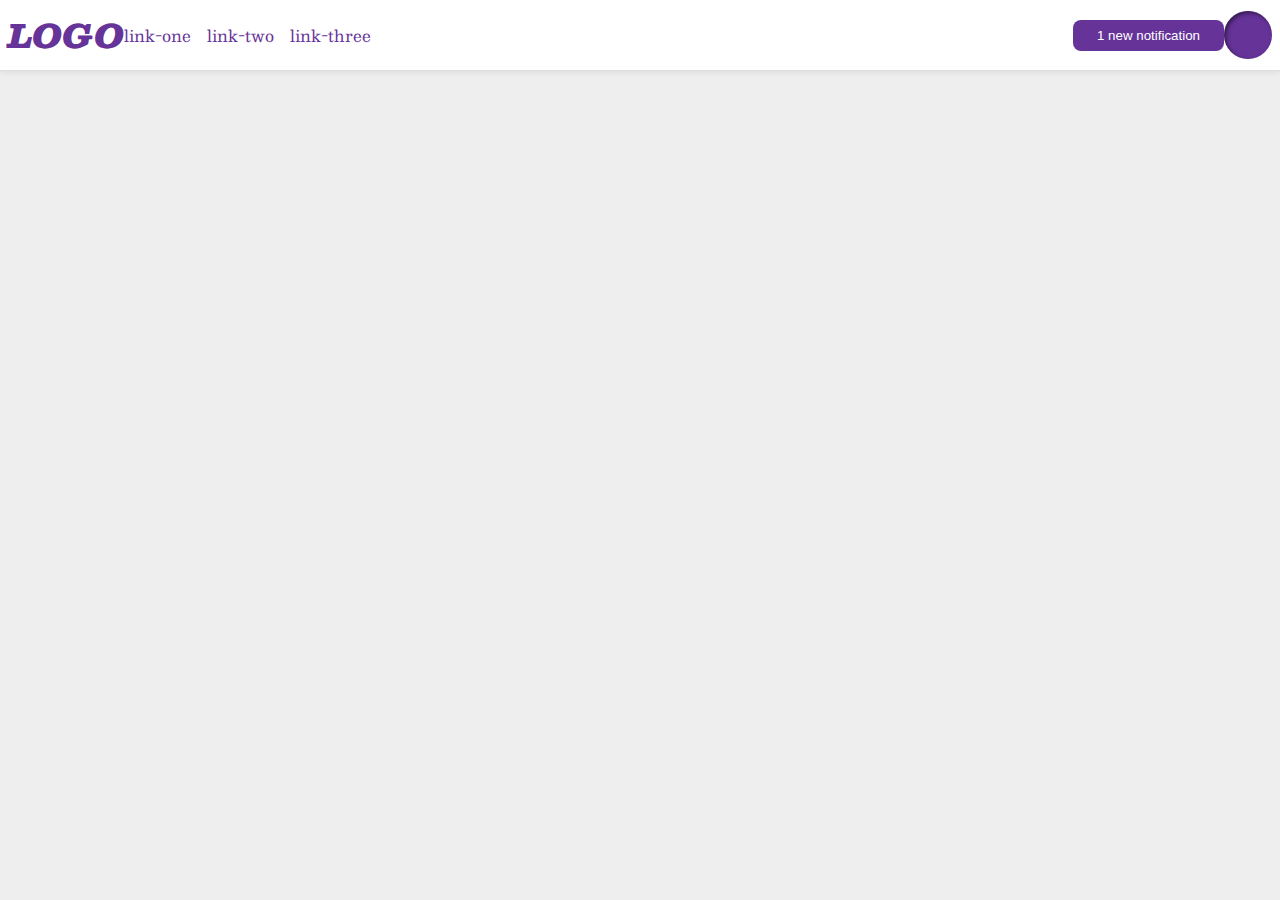
<file: flex/03-flex-header-2/index.html>
<!DOCTYPE html>
<html lang="en">

<head>
  <meta charset="UTF-8">
  <meta http-equiv="X-UA-Compatible" content="IE=edge">
  <meta name="viewport" content="width=device-width, initial-scale=1.0">
  <title>Flex Header 2</title>
  <link rel="stylesheet" href="style.css">
</head>

<body>
  <div class="header">
    <div class="left">
      <div class="logo">
        LOGO
      </div>
      <ul class="links">
        <li><a href="google.com">link-one</a></li>
        <li><a href="google.com">link-two</a></li>
        <li><a href="google.com">link-three</a></li>
      </ul>
    </div>
    <div class="right">
      <button class="notifications">
        1 new notification
      </button>
      <div class="profile-image"></div>
    </div>
  </div>
</body>

</html>
</file>
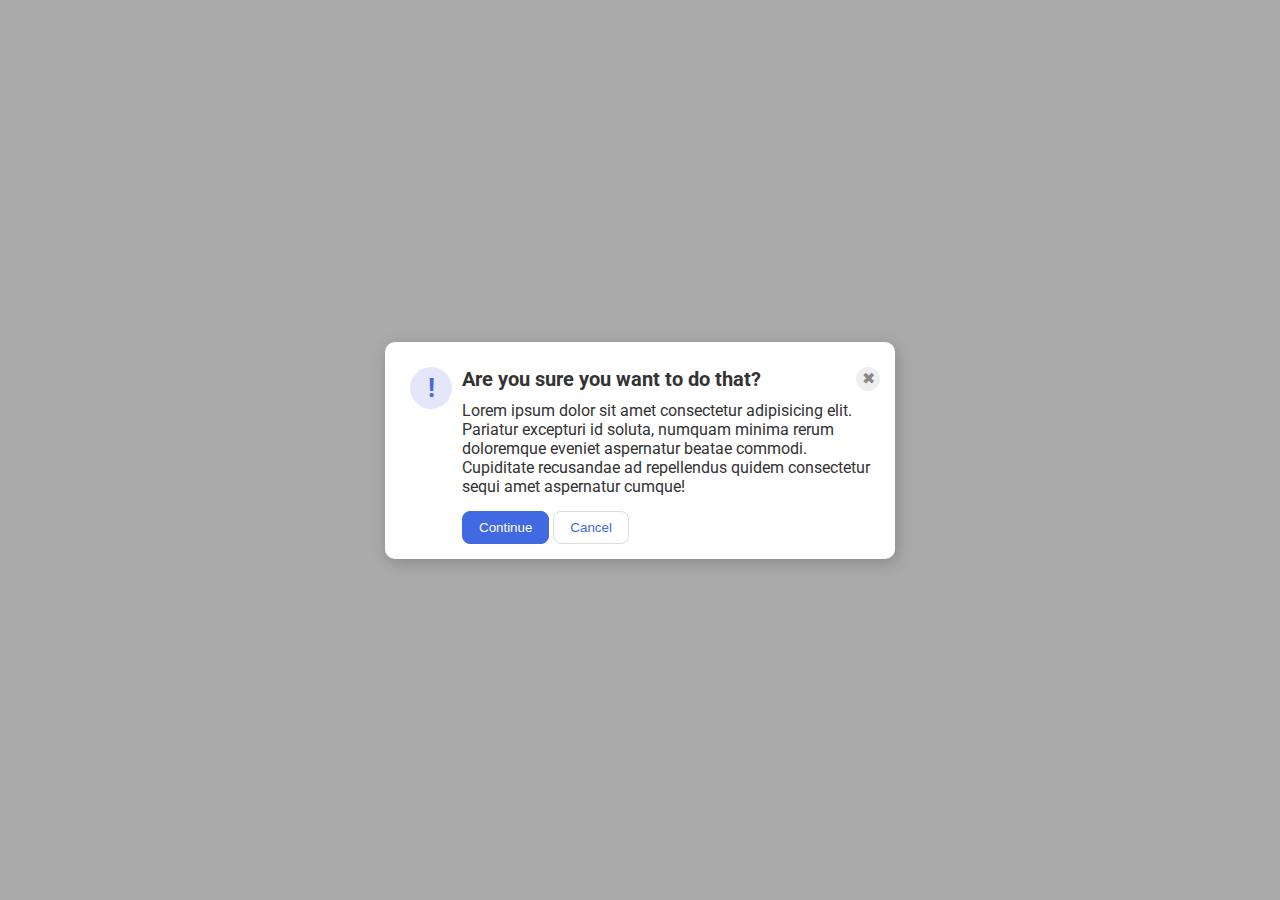
<file: flex/05-flex-modal/index.html>
<!DOCTYPE html>
<html lang="en">

<head>
  <meta charset="UTF-8">
  <meta http-equiv="X-UA-Compatible" content="IE=edge">
  <meta name="viewport" content="width=device-width, initial-scale=1.0">
  <link rel="stylesheet" href="style.css">
  <title>Modal</title>
</head>

<body>
  <div class="modal">
    <div class="left">
      <div class="icon">!</div>
    </div>
    <div class="right">
      <div class="header-row">
        <div class="header">Are you sure you want to do that?</div>
        <div class="close-button">✖</div>

      </div>
      <div class="text">Lorem ipsum dolor sit amet consectetur adipisicing elit. Pariatur excepturi id soluta, numquam
        minima rerum doloremque eveniet aspernatur beatae commodi. Cupiditate recusandae ad repellendus quidem
        consectetur
        sequi amet aspernatur cumque!</div>
      <button class="continue">Continue</button>
      <button class="cancel">Cancel</button>
    </div>
  </div>
</body>

</html>
</file>
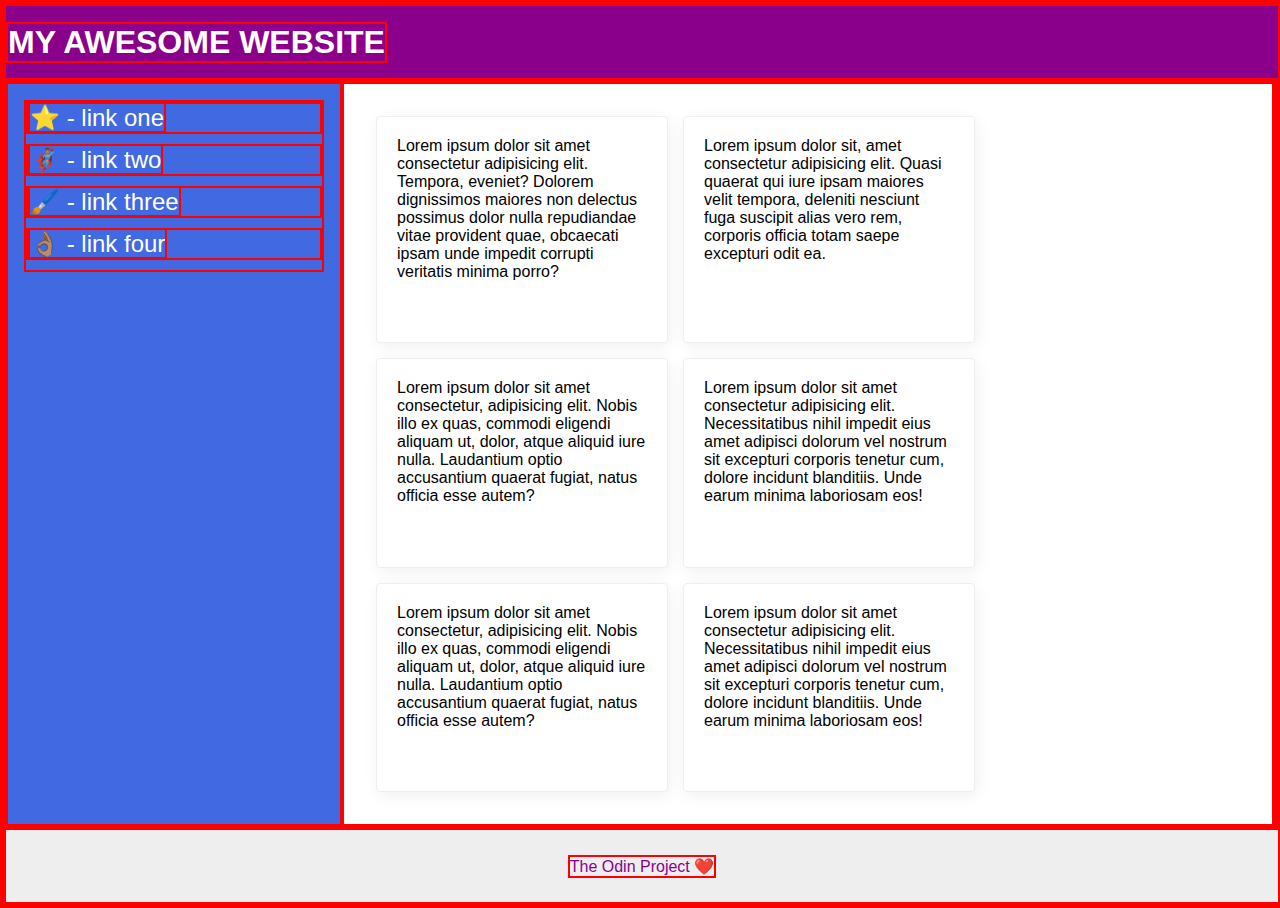
<file: flex/07-flex-layout-2/index.html>
<!DOCTYPE html>
<html lang="en">

<head>
  <meta charset="UTF-8">
  <meta http-equiv="X-UA-Compatible" content="IE=edge">
  <meta name="viewport" content="width=device-width, initial-scale=1.0">
  <title>The Holy Grail</title>
  <link rel="stylesheet" href="style.css">
</head>

<body>
  <div class="header">
    <span class="title-text">MY AWESOME WEBSITE</span>
  </div>

  <div class="content">
    <div class="sidebar">
      <ul>
        <li><a href="#">⭐ - link one</a></li>
        <li><a href="#">🦸🏽‍♂️ - link two</a></li>
        <li><a href="#">🖌️ - link three</a></li>
        <li><a href="#">👌🏽 - link four</a></li>
      </ul>
    </div>

    <div class="card-container">
      <div class="card">Lorem ipsum dolor sit amet consectetur adipisicing elit. Tempora, eveniet? Dolorem dignissimos
        maiores non delectus possimus dolor nulla repudiandae vitae provident quae, obcaecati ipsam unde impedit
        corrupti
        veritatis minima porro?</div>
      <div class="card">Lorem ipsum dolor sit, amet consectetur adipisicing elit. Quasi quaerat qui iure ipsam maiores
        velit
        tempora, deleniti nesciunt fuga suscipit alias vero rem, corporis officia totam saepe excepturi odit ea.</div>
      <div class="card">Lorem ipsum dolor sit amet consectetur, adipisicing elit. Nobis illo ex quas, commodi eligendi
        aliquam ut, dolor, atque aliquid iure nulla. Laudantium optio accusantium quaerat fugiat, natus officia esse
        autem?
      </div>
      <div class="card">Lorem ipsum dolor sit amet consectetur adipisicing elit. Necessitatibus nihil impedit eius amet
        adipisci dolorum vel nostrum sit excepturi corporis tenetur cum, dolore incidunt blanditiis. Unde earum minima
        laboriosam eos!</div>
      <div class="card">Lorem ipsum dolor sit amet consectetur, adipisicing elit. Nobis illo ex quas, commodi eligendi
        aliquam ut, dolor, atque aliquid iure nulla. Laudantium optio accusantium quaerat fugiat, natus officia esse
        autem?
      </div>
      <div class="card">Lorem ipsum dolor sit amet consectetur adipisicing elit. Necessitatibus nihil impedit eius amet
        adipisci dolorum vel nostrum sit excepturi corporis tenetur cum, dolore incidunt blanditiis. Unde earum minima
        laboriosam eos!</div>
    </div>
  </div>

  <div class="footer">
    <span class="title-text">The Odin Project ❤️</span>
  </div>
</body>

</html>
</file>
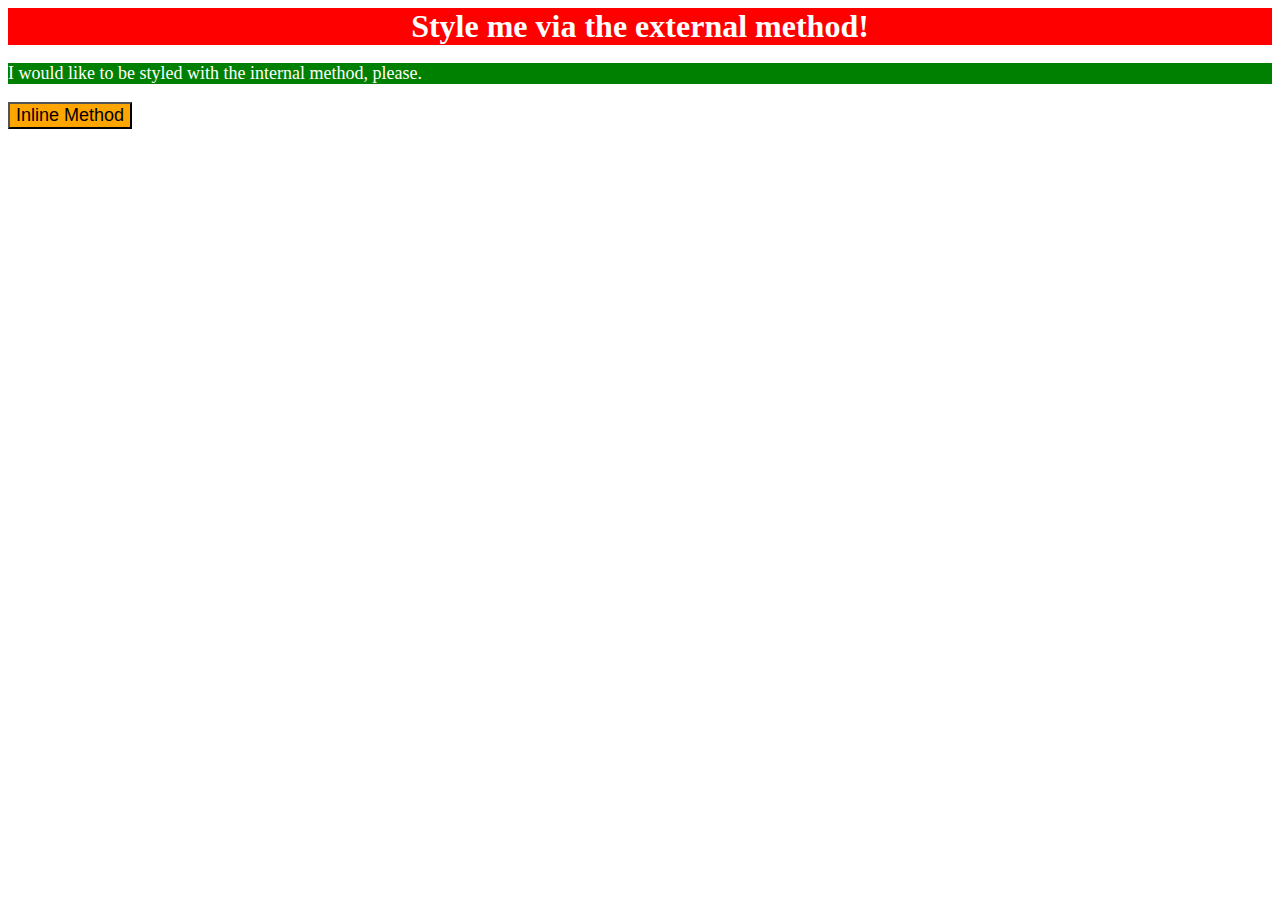
<file: foundations/01-css-methods/index.html>
<!DOCTYPE html>
<html lang="en">

<head>
  <meta charset="UTF-8">
  <meta http-equiv="X-UA-Compatible" content="IE=edge">
  <meta name="viewport" content="width=device-width, initial-scale=1.0">
  <title>Methods for Adding CSS</title>
  <link rel="stylesheet" href="style.css">
  <style>
    p {
      background-color: green;
      color: white;
      font-size: 18px;
    }
  </style>
</head>

<body>
  <div>Style me via the external method!</div>
  <p>I would like to be styled with the internal method, please.</p>
  <button style="background-color:orange; font-size:18px">Inline Method</button>
</body>

</html>
</file>
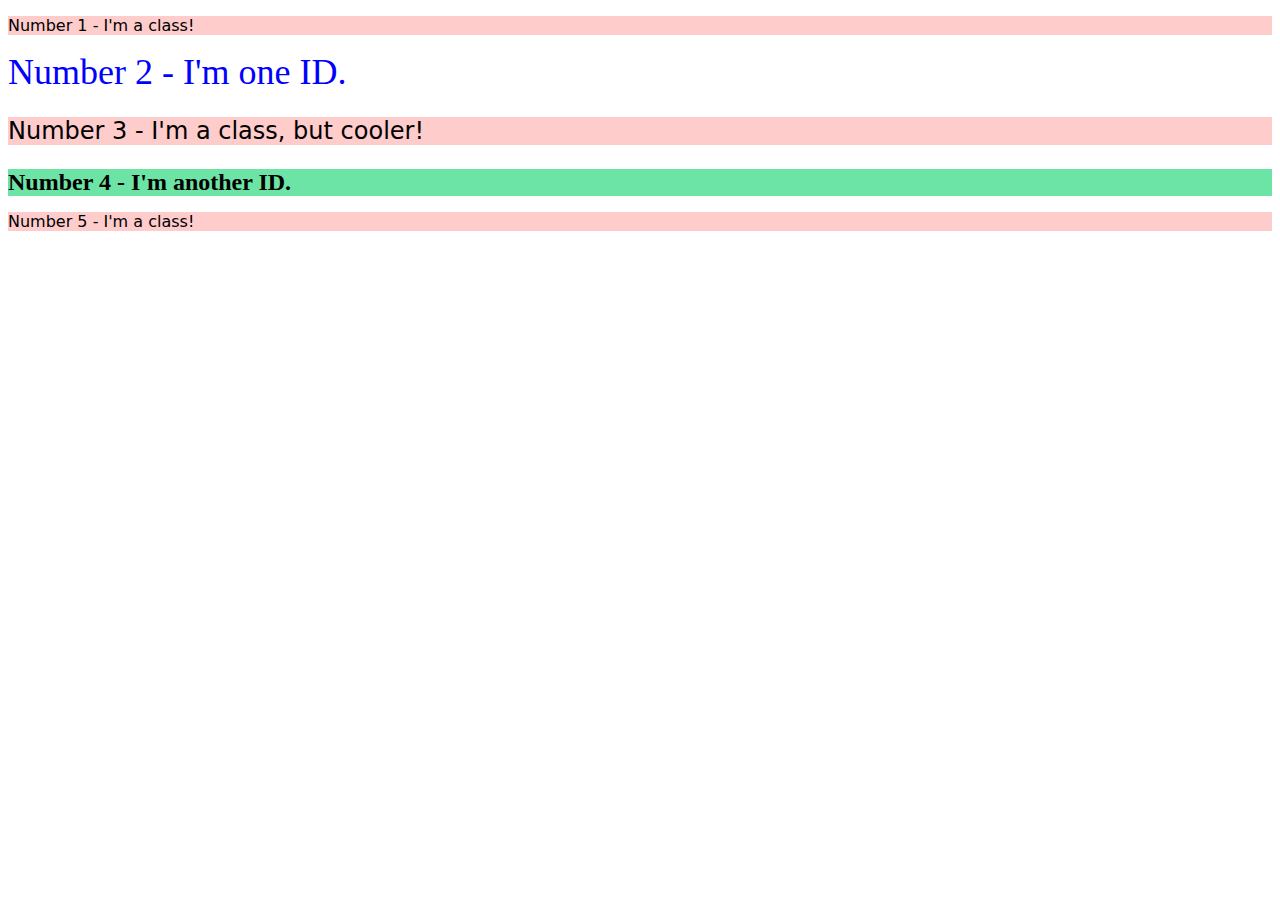
<file: foundations/02-class-id-selectors/index.html>
<!DOCTYPE html>
<html lang="en">

<head>
  <meta charset="UTF-8">
  <meta http-equiv="X-UA-Compatible" content="IE=edge">
  <meta name="viewport" content="width=device-width, initial-scale=1.0">
  <title>Class and ID Selectors</title>
  <link rel="stylesheet" href="style.css">
</head>

<body>
  <p class="odd" id="n1">Number 1 - I'm a class!</p>
  <div id="n2">Number 2 - I'm one ID.</div>
  <p class="odd medium-font" id="n3">Number 3 - I'm a class, but cooler!</p>
  <div id="n4">Number 4 - I'm another ID.</div>
  <p class="odd" id="n5">Number 5 - I'm a class!</p>
</body>

</html>
</file>
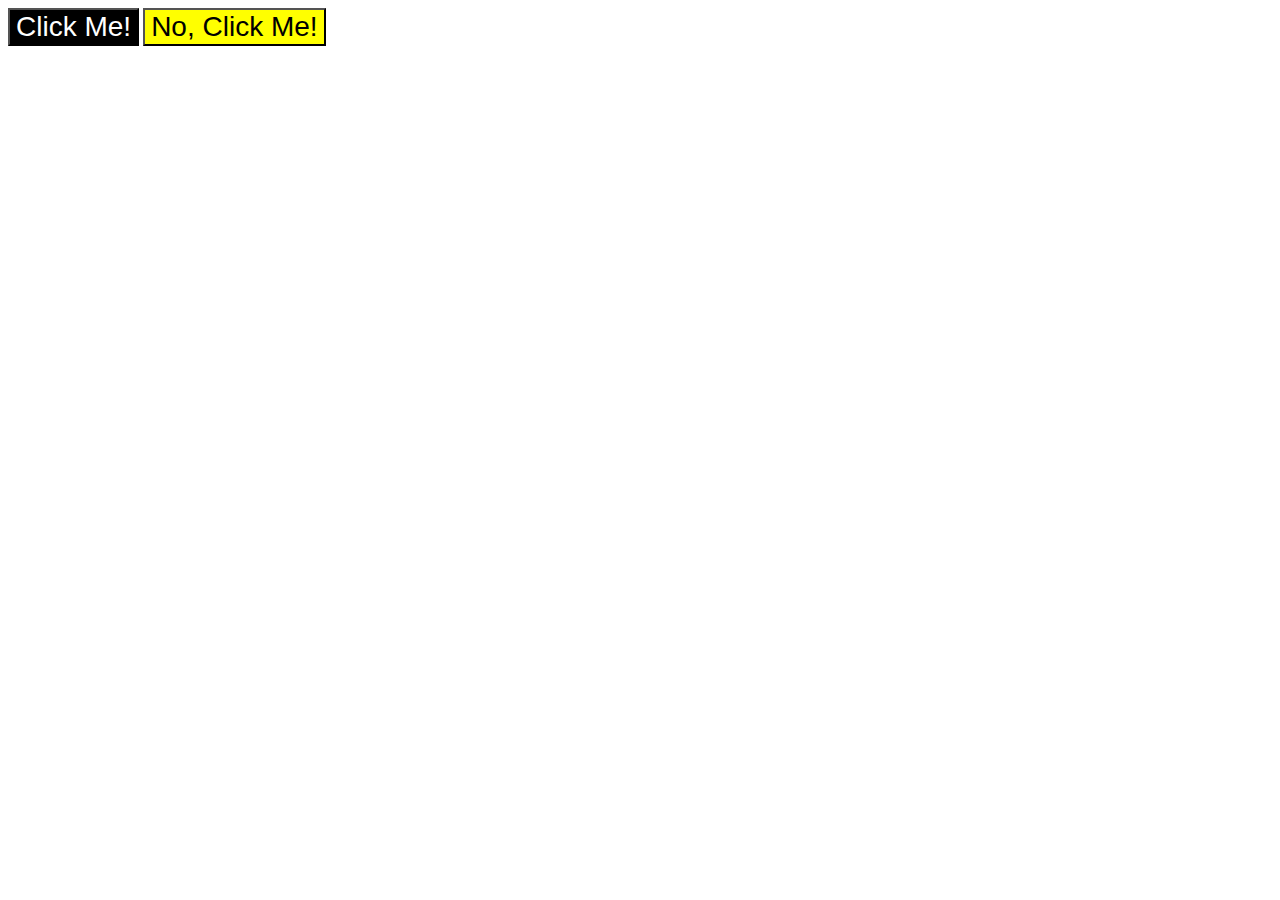
<file: foundations/03-grouping-selectors/index.html>
<!DOCTYPE html>
<html lang="en">

<head>
  <meta charset="UTF-8">
  <meta http-equiv="X-UA-Compatible" content="IE=edge">
  <meta name="viewport" content="width=device-width, initial-scale=1.0">
  <title>Grouping Selectors</title>
  <link rel="stylesheet" href="style.css">
</head>

<body>
  <button class="b1">Click Me!</button>
  <button class="b2">No, Click Me!</button>
</body>

</html>
</file>
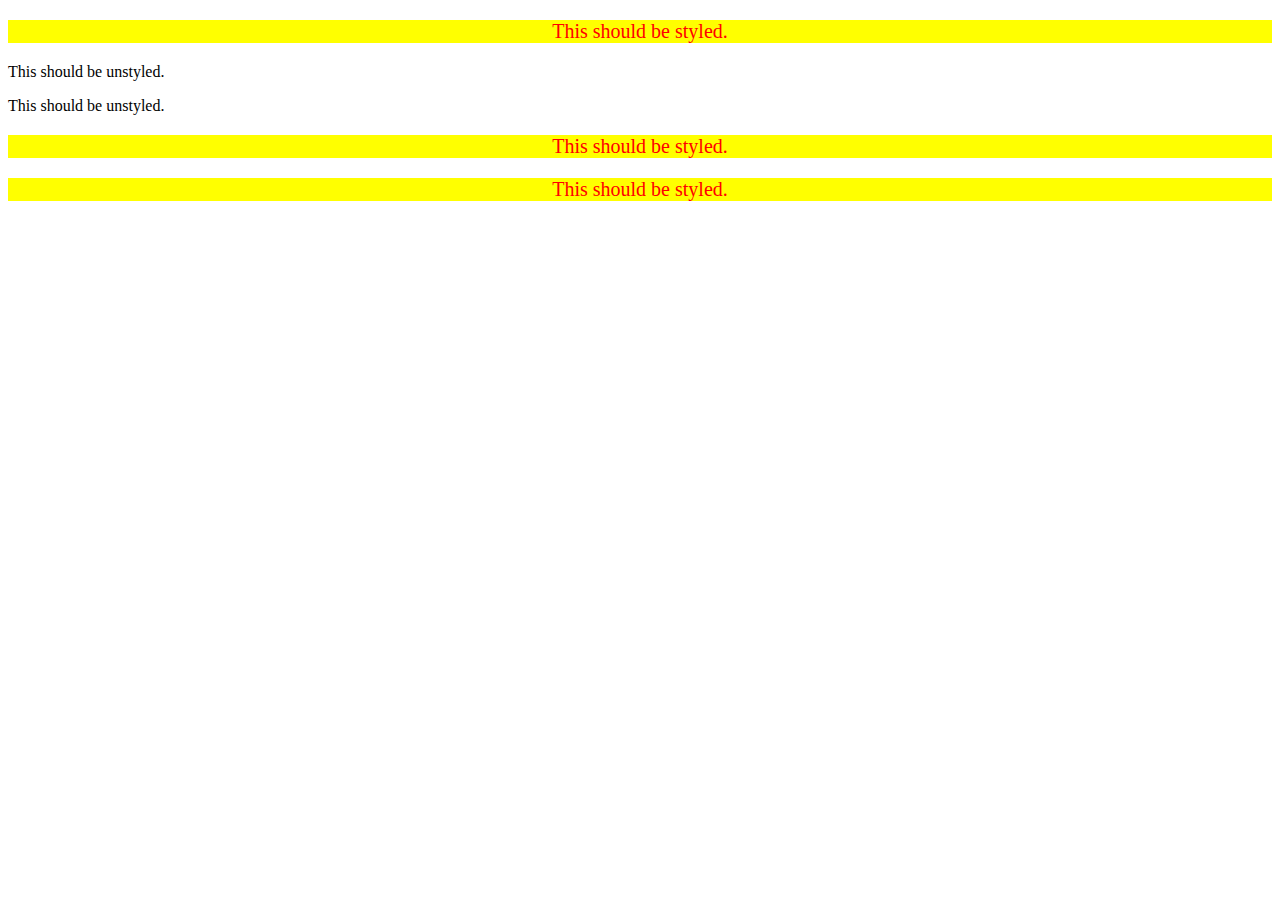
<file: foundations/05-descendant-combinator/index.html>
<!DOCTYPE html>
<html lang="en">

<head>
  <meta charset="UTF-8">
  <meta http-equiv="X-UA-Compatible" content="IE=edge">
  <meta name="viewport" content="width=device-width, initial-scale=1.0">
  <title>Descendant Combinator</title>
  <link rel="stylesheet" href="style.css">
</head>

<body>
  <div class="container">
    <p class="text">This should be styled.</p>
  </div>
  <p class="text">This should be unstyled.</p>
  <p class="text">This should be unstyled.</p>
  <div class="container">
    <p class="text">This should be styled.</p>
    <p class="text">This should be styled.</p>
  </div>
</body>

</html>
</file>
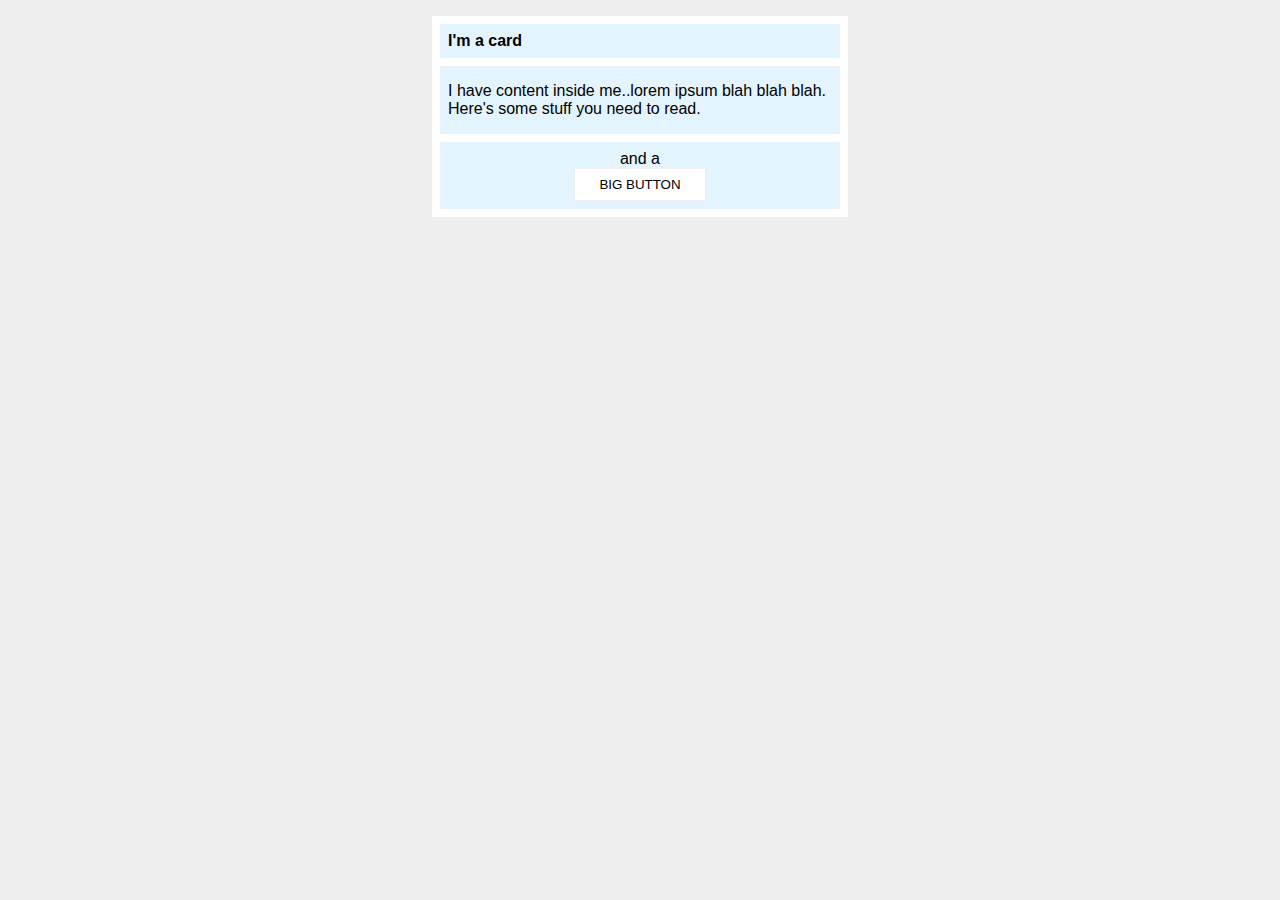
<file: margin-and-padding/02-margin-and-padding-2/index.html>
<!DOCTYPE html>
<html lang="en">

<head>
  <meta charset="UTF-8">
  <meta http-equiv="X-UA-Compatible" content="IE=edge">
  <meta name="viewport" content="width=device-width, initial-scale=1.0">
  <title>Margin and Padding exercise 2</title>
  <link rel="stylesheet" href="style.css">
</head>

<body>
  <div class="card">
    <h1 class="title">I'm a card</h1>
    <div class="content">I have content inside me..lorem ipsum blah blah blah. Here's some stuff you need to read.</div>
    <div class="button-container">and a <button>BIG BUTTON</button></div>
  </div>
</body>

</html>
</file>
<file: flex/03-flex-header-2/style.css>
/* this is some magical font-importing.  
you'll learn about it later. */
@import url('https://fonts.googleapis.com/css2?family=Besley:ital,wght@0,400;1,900&display=swap');

body {
  margin: 0;
  background: #eee;
  font-family: Besley, serif;
}

.header {
  background: white;
  border-bottom: 1px solid #ddd;
  box-shadow: 0 0 8px rgba(0, 0, 0, .1);
  display: flex;
  justify-content: space-between;
  padding: 8px;
}

.profile-image {
  background: rebeccapurple;
  box-shadow: inset 2px 2px 4px rgba(0, 0, 0, .5);
  border-radius: 50%;
  width: 48px;
  height: 48px;
}

.logo {
  color: rebeccapurple;
  font-size: 32px;
  font-weight: 900;
  font-style: italic;
}

button {
  border: none;
  border-radius: 8px;
  background: rebeccapurple;
  color: white;
  padding: 8px 24px;
}

a {
  /* this removes the line under our links */
  text-decoration: none;
  color: rebeccapurple;
}

ul {
  list-style-type: none;
  display: flex;
  margin: 0px;
  padding: 0;
  gap: 16px;
}

.left,
.right {
  display: flex;
  align-items: center;
}


/* * {
  border: 2px red solid;
} */
</file>
<file: flex/05-flex-modal/style.css>
@import url('https://fonts.googleapis.com/css2?family=Roboto:wght@400;700&display=swap');

html,
body {
  height: 100%;
}

body {
  font-family: Roboto, sans-serif;
  margin: 0;
  background: #aaa;
  color: #333;
  /* I'll give you this one for free lol */
  display: flex;
  align-items: center;
  justify-content: center;
}

.modal {
  background: white;
  width: 480px;
  border-radius: 10px;
  box-shadow: 2px 4px 16px rgba(0, 0, 0, .2);
}

.icon {
  color: royalblue;
  font-size: 26px;
  font-weight: 700;
  background: lavender;
  width: 42px;
  height: 42px;
  border-radius: 50%;
  display: flex;
  align-items: center;
  justify-content: center;
}

.close-button {
  background: #eee;
  border-radius: 50%;
  color: #888;
  font-weight: 400;
  font-size: 16px;
  height: 24px;
  width: 24px;
  display: flex;
  align-items: center;
  justify-content: center;
}

button {
  padding: 8px 16px;
  border-radius: 8px;
}

button.continue {
  background: royalblue;
  border: 1px solid royalblue;
  color: white;
}

button.cancel {
  background: white;
  border: 1px solid #ddd;
  color: royalblue;
}




button {
  margin-top: 15px;
}

.modal {
  display: flex;
  padding: 15px;
}

.header-row {
  display: flex;
  align-items: center;
  margin: 10px 0px;
}

.header {
  font-weight: bold;
  font-size: 20px;
}

.close-button {
  margin-left: auto;
}

.icon {
  margin: 10px;
}



/* * {
  border: 2px red solid;
} */
</file>
<file: flex/07-flex-layout-2/style.css>
body {
  font-family: -apple-system, BlinkMacSystemFont, 'Segoe UI', Roboto, Oxygen, Ubuntu, Cantarell, 'Open Sans', 'Helvetica Neue', sans-serif;
  margin: 0;
  min-height: 100vh;
}

.header {
  height: 72px;
  background: darkmagenta;
  color: white;
}

.footer {
  height: 72px;
  background: #eee;
  color: darkmagenta;
}

.sidebar {
  width: 300px;
  background: royalblue;
}

.card {
  border: 1px solid #eee;
  box-shadow: 2px 4px 16px rgba(0, 0, 0, .06);
  border-radius: 4px;
}


/* My solution */
/* How do I get the content div to stretch vertically? */

body {
  display: flex;
  flex-direction: column;
}

.header {
  display: flex;
  width: 100%;
  font-size: 32px;
  font-weight: 900;
  vertical-align: middle;
}

.content {
  /*Important to set flex: 1 so that content expands to fill screen*/
  flex: 1;
  display: flex;
}

.footer {
  display: flex;
  width: 100%;
  justify-content: center;
}

.title-text {
  align-self: center;
}

.sidebar {
  padding: 16px;
  /*Important to set flex-grow and flex-shrink to 0 because we don't want sidebar to change*/
  flex: 0 0 auto;
}

.card-container {
  display: flex;
  width: 100%;
  padding: 32px;
  flex-wrap: wrap;
  gap: 15px;
}

.card {
  width: 250px;
  padding: 20px;
}

a {
  color: white;
  text-decoration: none;
  font-size: 24px;
}

li {
  list-style: none;
  justify-content: flex-start;
  margin-bottom: 10px;
}

ul {
  padding-left: 0px;
  margin-top: 0px;
}




* {
  border: 2px solid red;
}
</file>
<file: foundations/01-css-methods/style.css>
div {
    background-color: red;
    font-weight: bold;
    color: white;
    font-size: 32px;
    text-align: center;
}
</file>
<file: foundations/02-class-id-selectors/style.css>
.odd {
    background-color: rgb(255, 204, 204);
    font-family: 'Verdana', 'DejaVu Sans', 'sans-serif';
}

.medium-font {
    font-size: 24px;

}

#n2 {
    color: blue;
    font-size: 36px;
}

#n4 {
    background-color: hsl(149, 69%, 66%);
    font-size: 24px;
    font-weight: bold;
}
</file>
<file: foundations/03-grouping-selectors/style.css>
.b1,
.b2 {
    font-size: 28px;
    font-family: "Helvetica", "Times New Roman", "Sans-Serif";
}

.b1 {
    background-color: black;
    color: white;
}

.b2 {
    background-color: yellow;
    color: black;
}
</file>
<file: foundations/05-descendant-combinator/style.css>
.container .text {
    background-color: yellow;
    color: red;
    font-size: 20px;
    text-align: center;
}
</file>
<file: margin-and-padding/02-margin-and-padding-2/style.css>
body {
  background: #eee;
  font-family: sans-serif;
}

.card {
  width: 400px;
  background: #fff;
  margin: 16px auto;
  padding: 8px;
}

.title {
  background: #e3f4ff;
  margin-top: 0px;
  margin-bottom: 8px;
  font-size: 16px;
  padding: 8px;
}

.content {
  background: #e3f4ff;
  margin: 8px 0px;
  padding: 16px 8px;
}

.button-container {
  background: #e3f4ff;
  text-align: center;
  padding: 8px;
}

button {
  background: white;
  border: 1px solid #eee;
  display: block;
  padding: 8px 24px;
  margin: 0 auto;
}

/* * {
  border: 2px red solid;
} */
</file>
